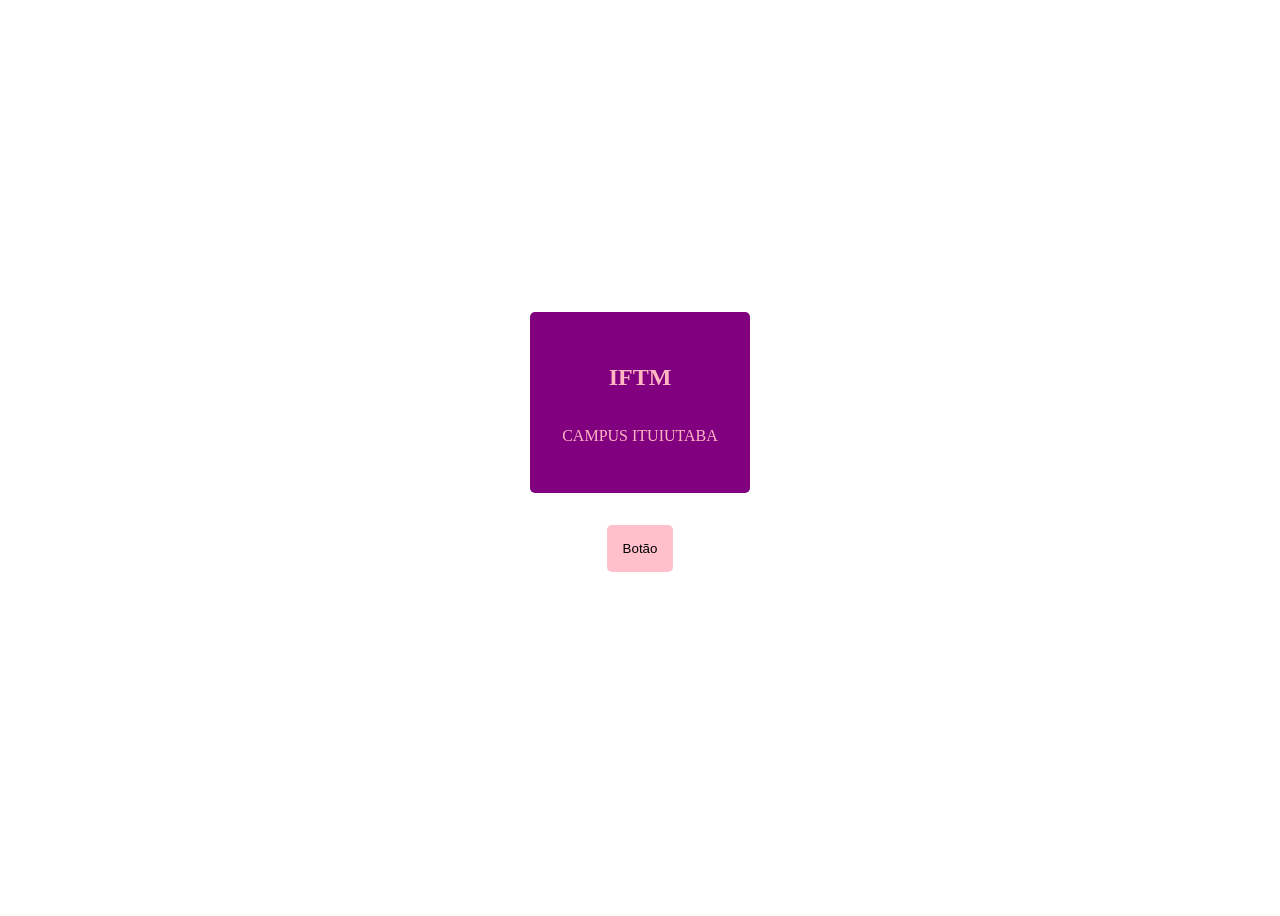
<file: exercicio01/index.html>
<!DOCTYPE html>
<html lang="en">

<head>
    <meta charset="UTF-8">
    <meta name="viewport" content="width=device-width, initial-scale=1.0">
    <title>Document</title>
    <script src="scripts.js" defer></script>
    <link rel="stylesheet" href="style.css">
</head>

<body>
    <div class="container">
        <article id="a1">
            <h1 id="titulo1">IFTM</h1>
            <p id="paragrafo1">CAMPUS ITUIUTABA</p>
        </article>

        <button id="button1">Botão</button>
    </div>
</body>

</html>
</file>
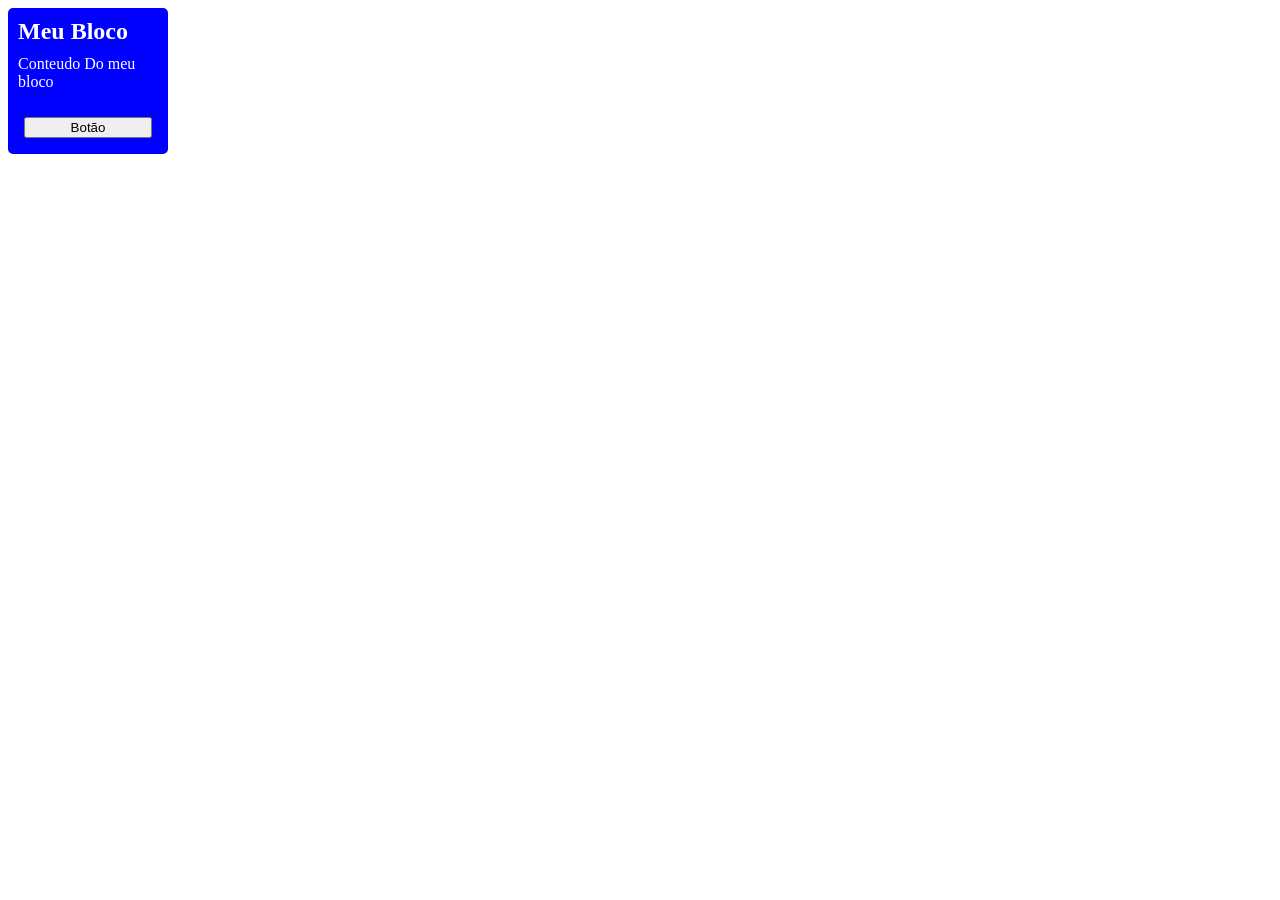
<file: exercicio2/index.html>
<!DOCTYPE html>
<html lang="en">
<head>
    <meta charset="UTF-8">
    <meta name="viewport" content="width=device-width, initial-scale=1.0">
    <title>Document</title>
    <link rel="stylesheet" href="style.css">
    <script src="scripts.js" defer></script>
</head>
<body>
    <div class="bloco">
        <article id="a1">
            <h1>Meu Bloco</h1>
            <p>Conteudo Do meu bloco</p>
        </article>
    
        <button id="btn1">Botão</button>
    </div>
    
</body>
</html>
</file>
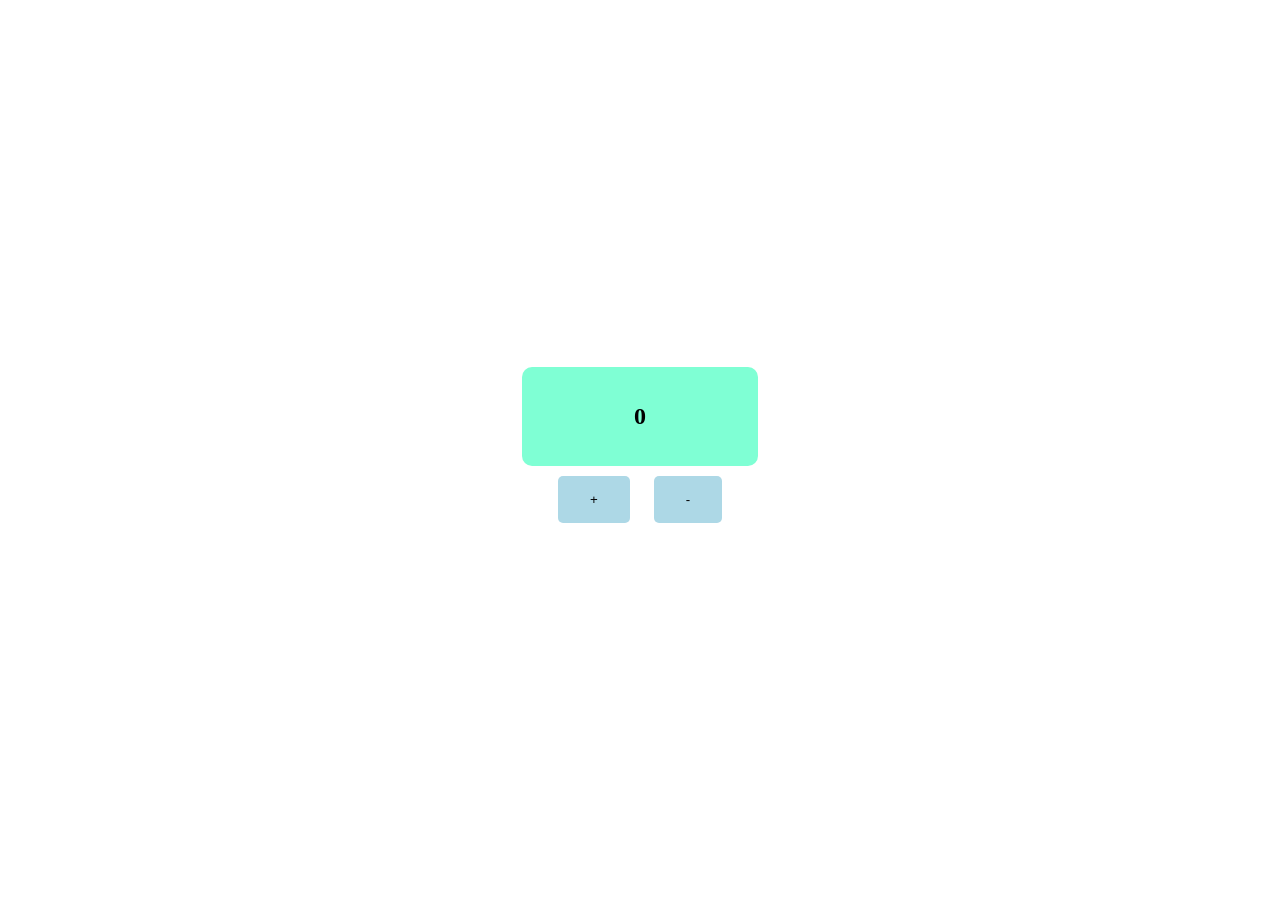
<file: exercicio4/index.html>
<!DOCTYPE html>
<html lang="en">
<head>
    <meta charset="UTF-8">
    <meta name="viewport" content="width=device-width, initial-scale=1.0">
    <title>Document</title>
    <link rel="stylesheet" href="style.css">
    <script src="scripts.js" defer></script>
</head>
<body>
    <div class="container">
        <article>
            <h1 id="contador">0</h1>
        </article>
        <div class="buttons">
            <button id="btn1">+</button>
            <button id="btn2">-</button>
        </div>
    </div>
</body>
</html>
</file>
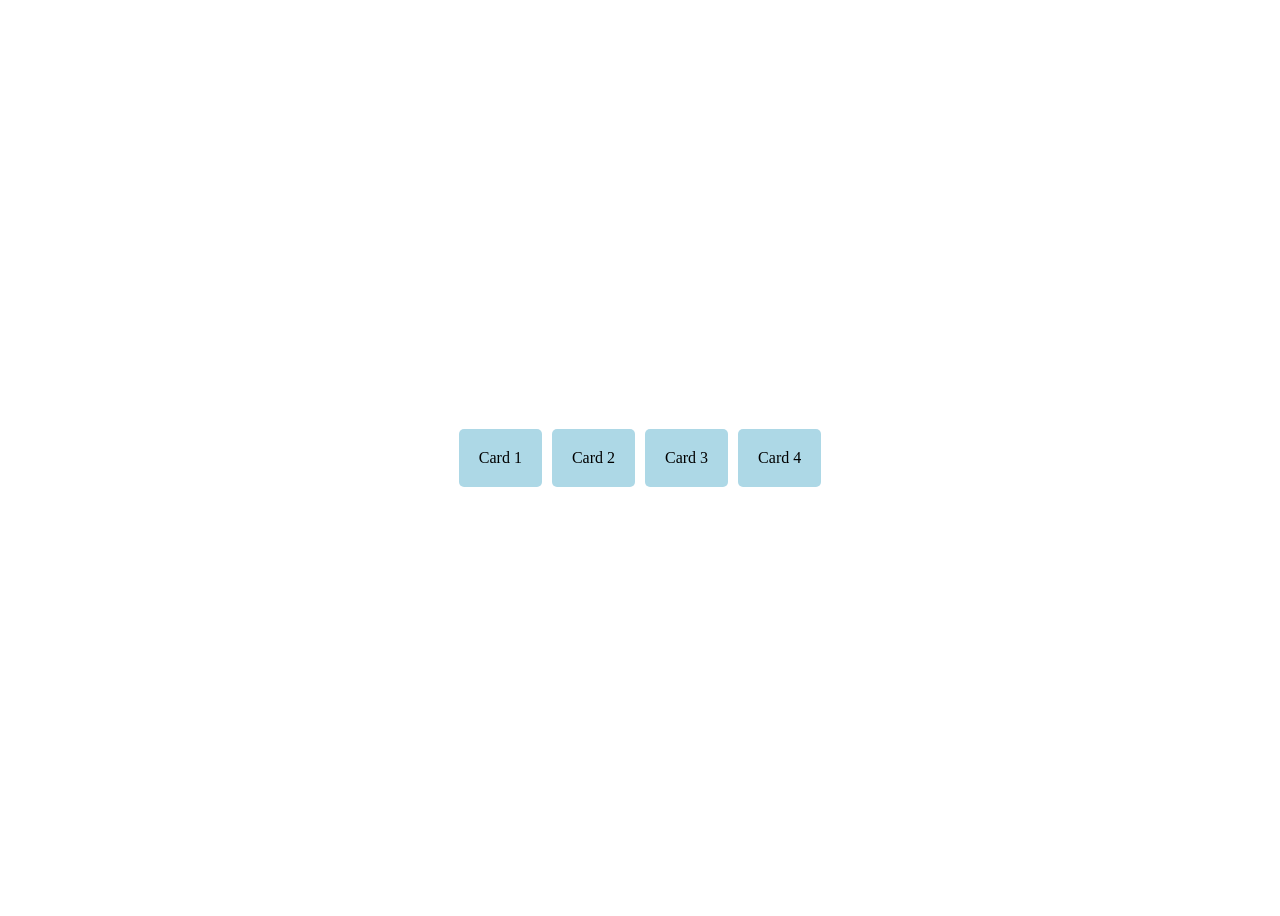
<file: exercicio5/index.html>
<!DOCTYPE html>
<html lang="en">
<head>
    <meta charset="UTF-8">
    <meta name="viewport" content="width=device-width, initial-scale=1.0">
    <title>Document</title>
    <link rel="stylesheet" href="style.css">
    <script src="scripts.js" defer></script>
</head>
<body>
    <div class="container">
        <div class="card">Card 1</div>
        <div class="card">Card 2</div>
        <div class="card">Card 3</div>
        <div class="card">Card 4</div>
    </div>
</body>
</html>
</file>
<file: exercicio01/style.css>
* {
    box-sizing: border-box;
}

#a1 {
    display: grid;
    padding: 2rem;
    border-radius: 5px;
    justify-content: center;
    justify-items: center;
    background-color: purple;
    align-content: center;
}

.container {
    color: lightpink;
    display: grid;
    justify-content: center;
    justify-items: center;
    align-content: center;
    height: 100vh;
}

#button1 {
    padding: 1rem;
    margin: 2rem;
    background-color: pink;
    border-radius: 5px;
    border-style: none;
}
</file>
<file: exercicio2/style.css>
* {
    box-sizing: border-box;
}

.bloco {
    display: grid;
    border-radius: 5px;
    background-color: blue;
    color: white;
    width: 10rem;
    justify-self: center;
}

.bloco h1 {
    margin: 10px;
}

.bloco p {
    margin: 10px;
}

.ativo {
    background-color: red;
    border: 3px solid black;
}

#btn1 {
    margin: 1rem;
}
</file>
<file: exercicio4/style.css>
* {
    box-sizing: border-box;
}

article {
    padding: 1rem 7rem;
    border-radius: 10px;
    justify-items: center;
    justify-self: center;
    align-items: center;
    background-color: aquamarine;
}

body {
    margin: 0;
    height: 100vh;
    display: flex;
    justify-content: center; 
    align-items: center;     
}

.container{
    text-align: center;
    justify-self: center;
    justify-items: center;
    align-content: center;
    align-self: center;
}

.buttons #btn1, #btn2{
    margin: 10px;
    border-radius: 5px;
    background-color: lightblue;
    padding: 1rem 2rem;
    border-style: none;
}
</file>
<file: exercicio5/style.css>
* {
    box-sizing: border-box;
}

body {
    height: 100vh;
    display: flex;
    justify-content: center; 
    align-items: center;     
}

.container {
    display: flex;
    gap: 10px;
    justify-content: center;
    justify-self: content;
}

.card {
    padding: 20px;
    background-color: lightblue;
    cursor: pointer;
    border-radius: 5px;
}

.ativo {
    background-color: blue;
    color: white;
    transform: scale(1.1);
}
</file>
